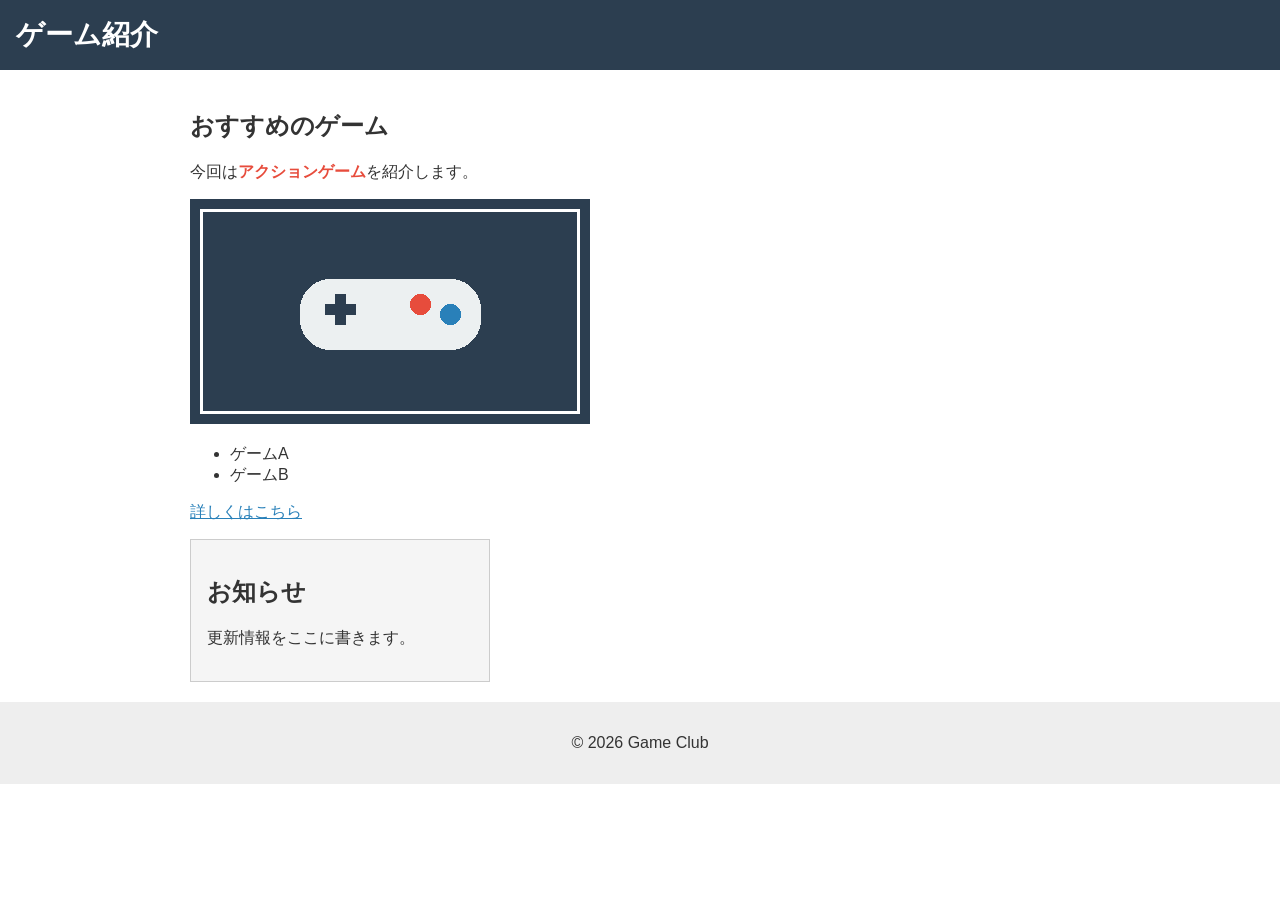
<file: プログラム/第16回/exercise/index.html>
<!DOCTYPE html>
<html lang="ja">
<head>
  <meta charset="UTF-8">
  <meta name="viewport" content="width=device-width, initial-scale=1.0">
  <title>ゲーム紹介</title>
  <link rel="stylesheet" href="style.css">
</head>
<body>
  <header>
    <h1 id="title">ゲーム紹介</h1>
  </header>

  <div class="container">
    <main>
      <h2>おすすめのゲーム</h2>
      <p>今回は<span class="point">アクションゲーム</span>を紹介します。</p>
      <img src="images/game.png" alt="ゲームのイメージ画像">
      <ul>
        <li>ゲームA</li>
        <li>ゲームB</li>
      </ul>
      <p><a href="https://example.com/">詳しくはこちら</a></p>
    </main>

    <aside class="side">
      <h2>お知らせ</h2>
      <p>更新情報をここに書きます。</p>
    </aside>
  </div>

  <footer>
    <p>&copy; 2026 Game Club</p>
  </footer>

  <script src="main.js"></script>
</body>
</html>
</file>
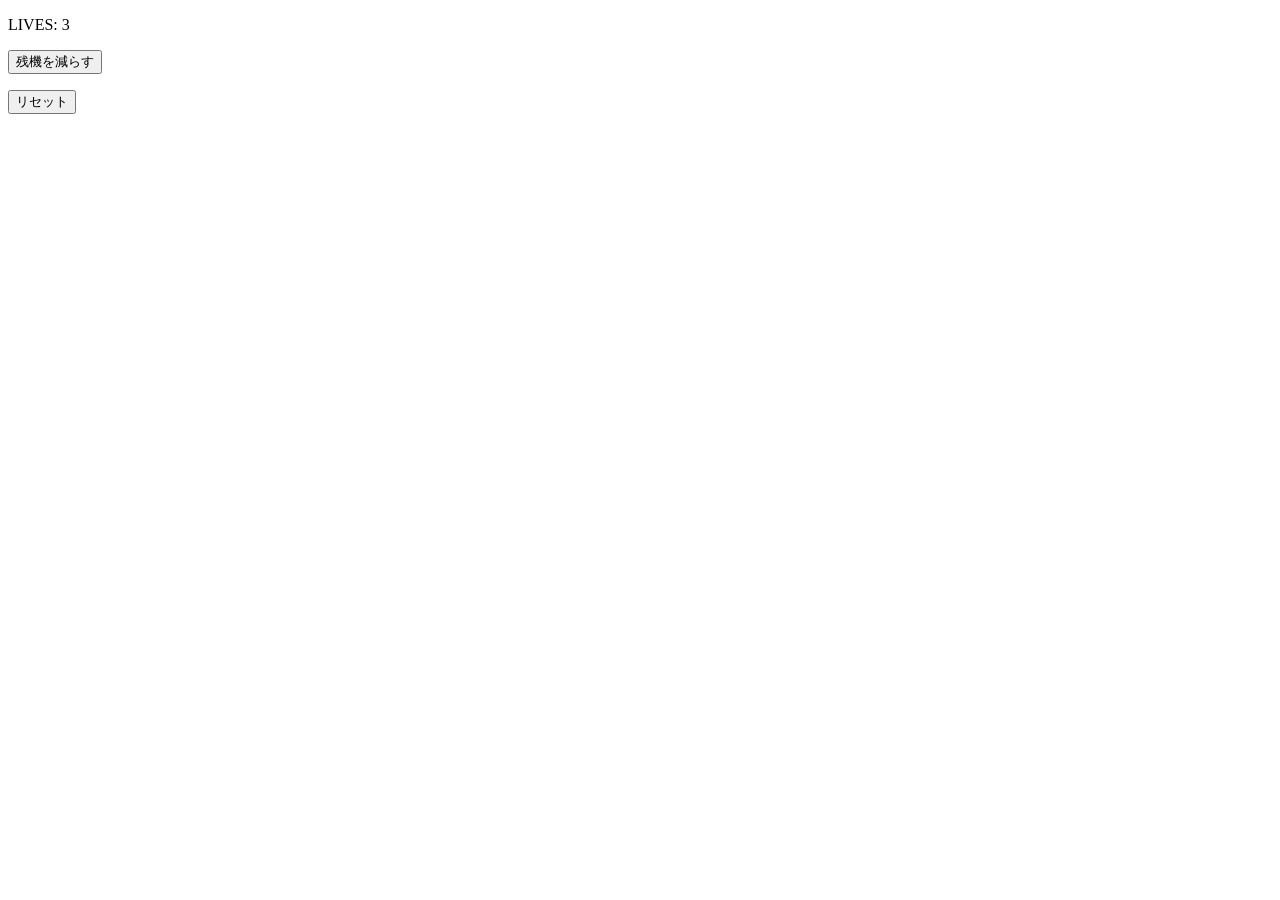
<file: プログラム/第20回/exercise/index.html>
<!DOCTYPE html>
<html lang="ja">
<head>
  <meta charset="UTF-8">
  <title>JavaScriptの基本５</title>
</head>
<body>
  <p>LIVES: <span id="lives">3</span></p>
  <button id="damageButton">残機を減らす</button>
  <p id="message"></p>
  <button id="resetButton">リセット</button>
  <script src="main.js"></script>
</body>
</html>
</file>
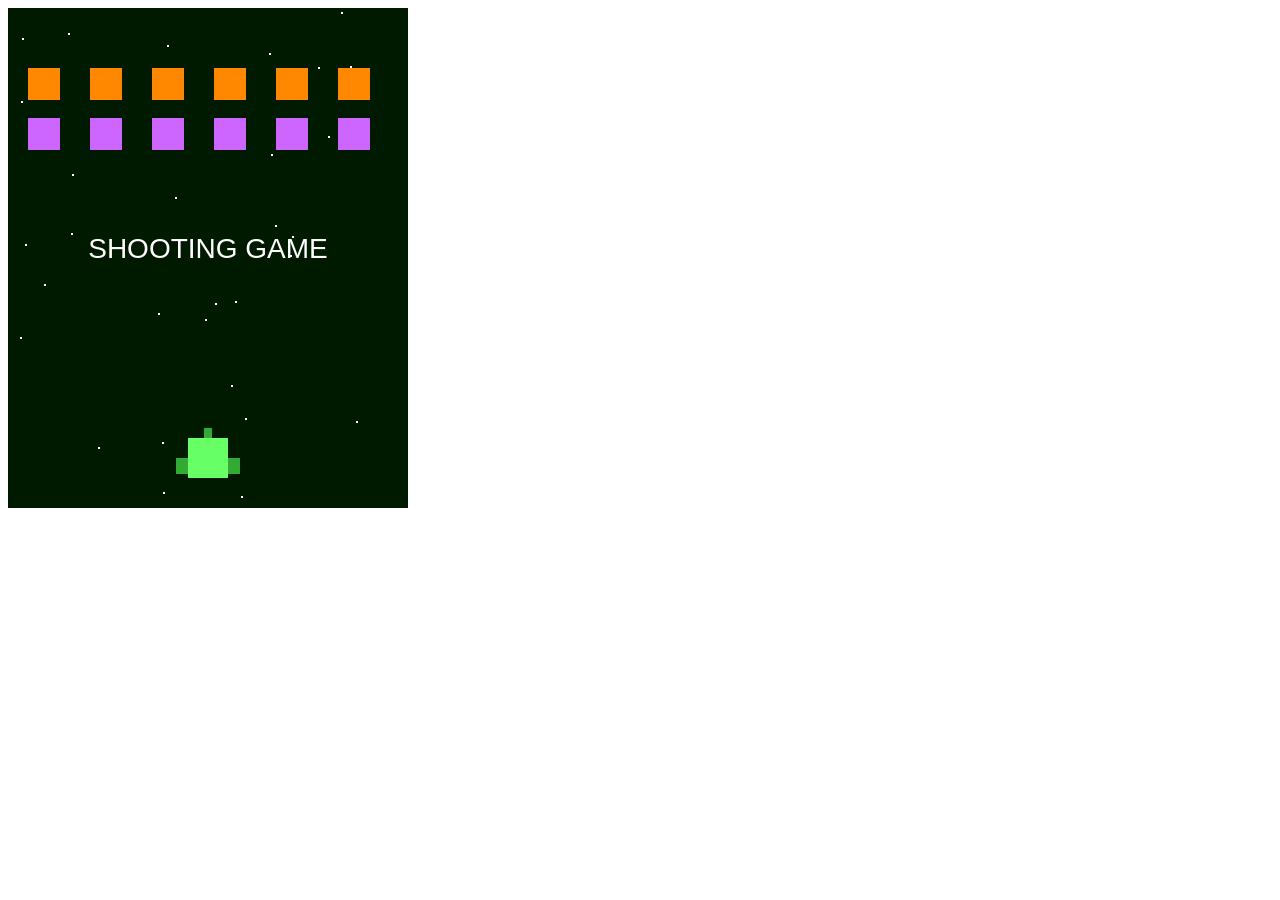
<file: プログラム/第21回/exercise/index.html>
<!DOCTYPE html>
<html lang="ja">
<head>
  <meta charset="UTF-8">
  <title>Canvasの基本</title>
</head>
<body>
  <canvas id="game" width="400" height="500"></canvas>
  <script src="main.js"></script>
</body>
</html>
</file>
<file: プログラム/第16回/exercise/style.css>
body {
  margin: 0;
  font-family: sans-serif;
  color: #333333;
}

header {
  background-color: #2c3e50;
  color: #ffffff;
  padding: 16px;
}

#title {
  margin: 0;
  font-size: 28px;
}

.point {
  color: #e74c3c;
  font-weight: bold;
}

a {
  color: #2980b9;
}

.container {
  max-width: 900px;
  margin: 0 auto;
  padding: 20px;
}

.side {
  width: 300px;
  box-sizing: border-box;
  padding: 16px;
  border: 1px solid #cccccc;
  background-color: #f5f5f5;
  transition: background-color 0.3s;
}

.side:hover {
  background-color: #e8f4fd;
}

footer {
  padding: 16px;
  text-align: center;
  background-color: #eeeeee;
}

@media (max-width: 600px) {
  #title {
    font-size: 22px;
  }

  .side {
    width: 100%;
  }
}
</file>
